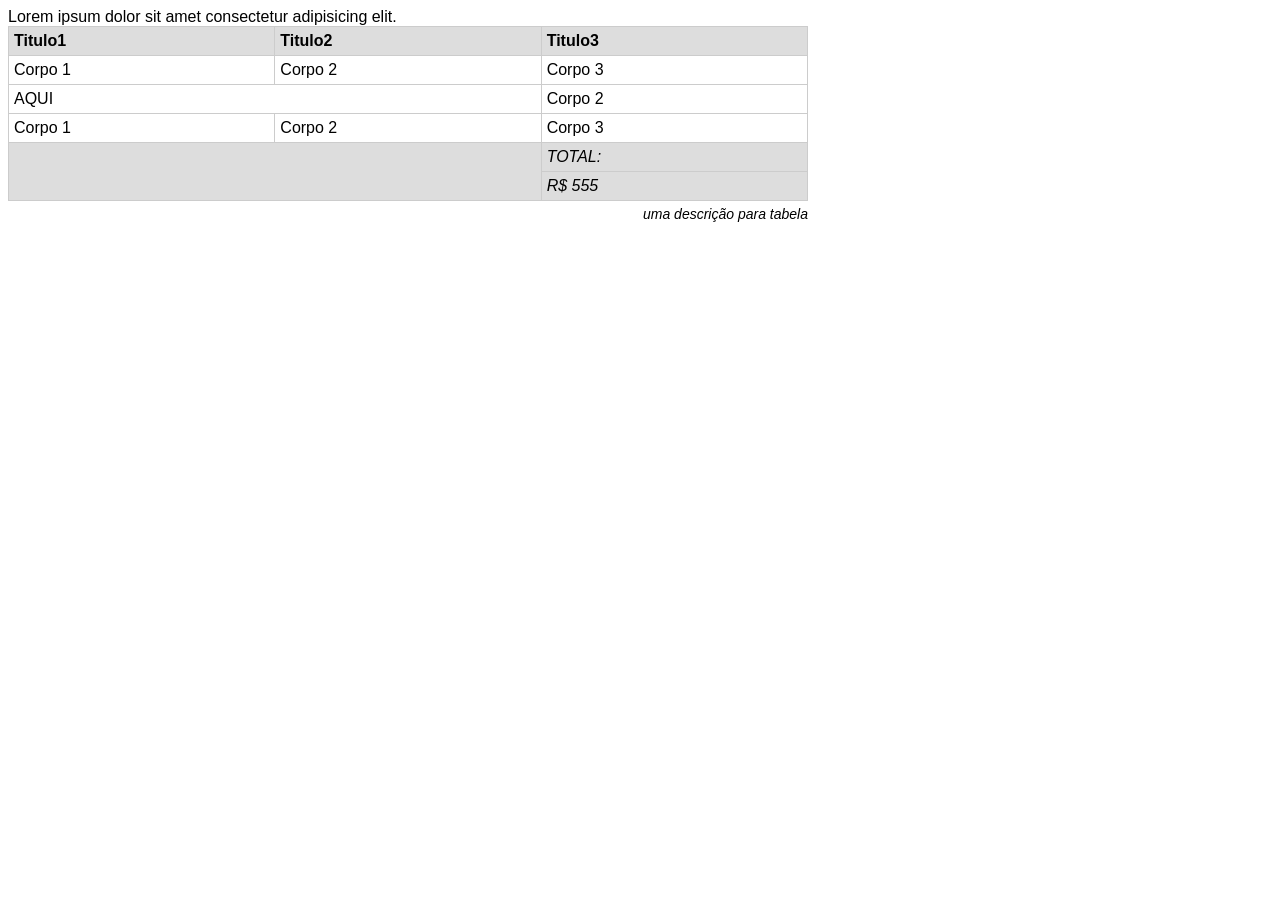
<file: Html&Css/Aula06/index.html>
<!DOCTYPE html>
<html lang="pt-br">

<head>
    <meta charset="UTF-8">
    <meta name="viewport" content="width=device-width, initial-scale=1.0">
    <title>Tabelas</title>
    <style>
        body {
            font-family: sans-serif;
        }

        table {
            border-collapse: collapse;
            width: 800px;
        }

        table,
        td,
        table th {
            border: 1px solid #ccc;
            padding: 5px;
            text-align: left;
        }

        table caption {
            caption-side: bottom;
            text-align: right;
            font-style: italic;
            font-size: 14px;
            margin: 5px 0;
        }

        tfoot td,
        thead th {
            background: #ddd;
        }

        tfoot td {
            font-style: italic;
        }

        .responsive-table {
            max-width: 100%;
            /* define o comportamento para quando algo ultrapassa o limite de largura da pagina
            coloca a capacidade de deslizar no eixo x 
            apenas para a div da tabela e o auto diz que vai fazer isso apenas quando precisar */
            overflow-x: auto;
        }
    </style>
</head>

<body>
    Lorem ipsum dolor sit amet consectetur adipisicing elit.
    <div class="responsive-table">
        <table>
            <caption>uma descrição para tabela</caption>
            <thead>
                <tr>
                    <th>Titulo1</th>
                    <th>Titulo2</th>
                    <th>Titulo3</th>
                </tr>
            </thead>
            <tbody>
                <tr>
                    <td>Corpo 1</td>
                    <td>Corpo 2</td>
                    <td>Corpo 3</td>
                </tr>
                <tr>
                    <td colspan="2">AQUI</td>
                    <td>Corpo 2</td>
                </tr>
                <tr>
                    <td>Corpo 1</td>
                    <td>Corpo 2</td>
                    <td>Corpo 3</td>
                </tr>
            </tbody>
            <tfoot>
                <tr>
                    <td colspan="2" rowspan="2"></td>
                    <td>TOTAL:</td>
                </tr>
                <tr>
                    <!-- o colspan só pode criar uma quebra de coluna de tabela
                <td colspan="2">3</td> -->
                    <td>R$ 555</td>
                </tr>
            </tfoot>
        </table>
    </div>
</body>

</html>
</file>
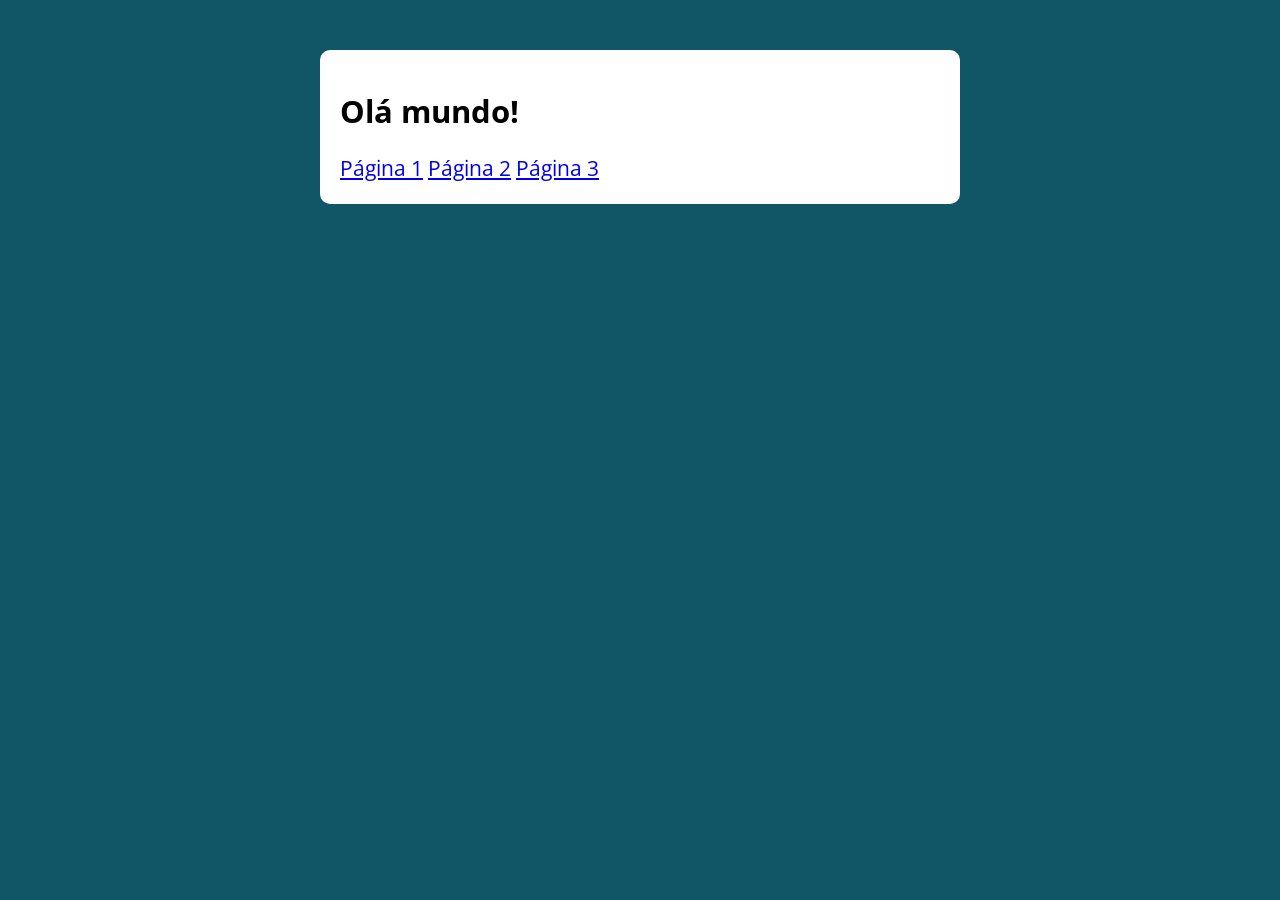
<file: JS Vanilla/JS_Assincrono/Aula89/index.html>
<!DOCTYPE html>
<html lang="pt-BR">

<head>
  <meta charset="UTF-8">
  <meta name="viewport" content="width=device-width, initial-scale=1.0">
  <meta http-equiv="X-UA-Compatible" content="ie=edge">
  <title>Modelo</title>
  <link rel="stylesheet" href="./assets/css/style.css">
</head>

<body>

  <section class="container">
    <h1>Olá mundo!</h1>
    <a href="pagina1.html">Página 1</a>
    <a href="pagina2.html">Página 2</a>
    <a href="pagina3.html">Página 3</a>

    <div class="resultado"></div>
  </section>

  <script src="./assets/js/main.js"></script>
</body>

</html>
</file>
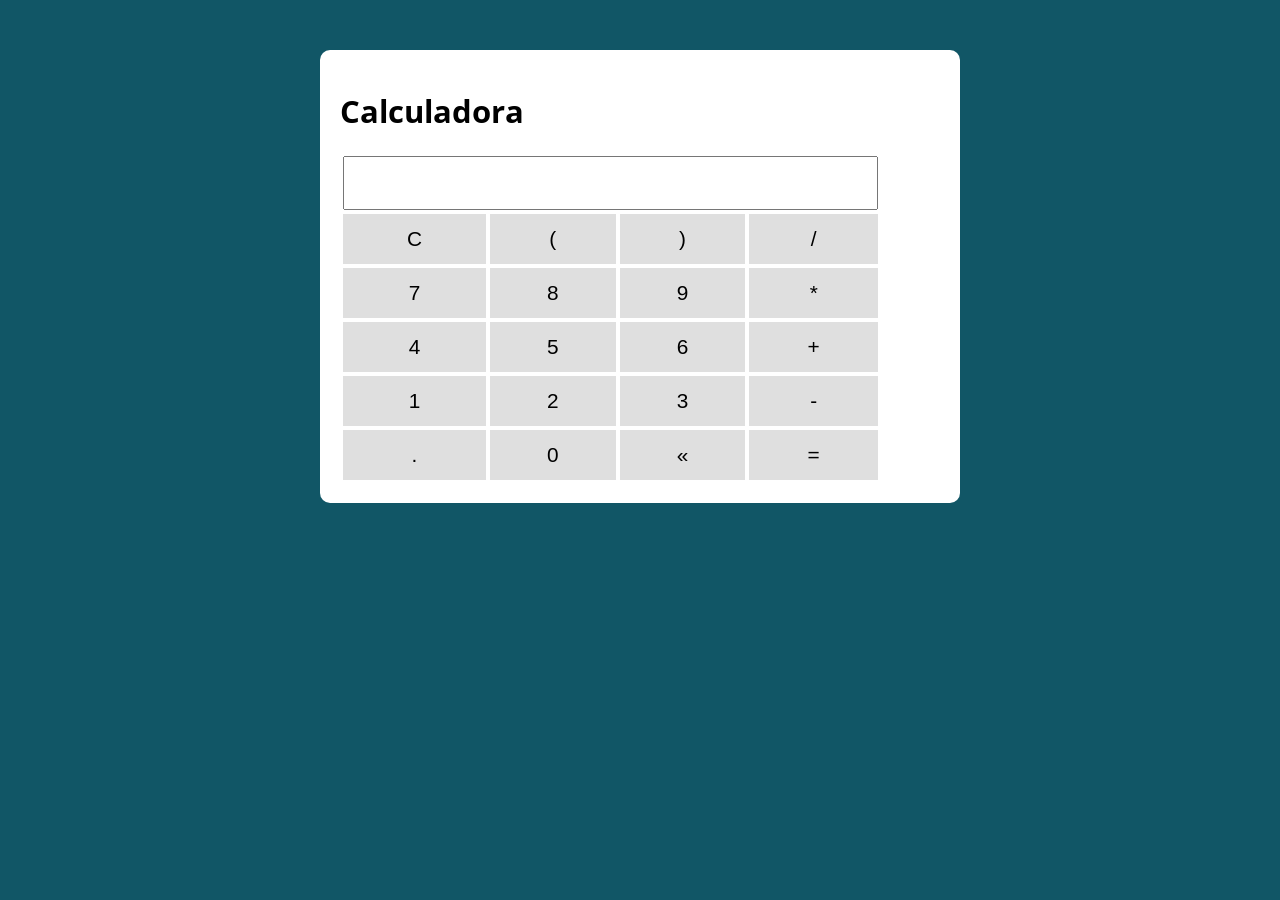
<file: JS Vanilla/JS_Basico/Aula57/index.html>
<!DOCTYPE html>
<html lang="en">
<head>
    <meta charset="UTF-8">
    <meta name="viewport" content="width=device-width, initial-scale=1.0">
    <title>Modelo</title>
    <link rel="stylesheet" href="./assets/css/style.css">
</head>
<body>
    <section class="container">
        <h1>Calculadora</h1>
        <table>
            <tr>
                <td colspan="4"><input type="text" class="display"></td>
            </tr>

            <tr>
                <td><button class="btn btn-clear">C</button></td>
                <td><button class="btn btn-num">(</button></td>
                <td><button class="btn btn-num">)</button></td>
                <td><button class="btn btn-num">/</button></td>
            </tr>

            <tr>
                <td><button class="btn btn-num">7</button></td>
                <td><button class="btn btn-num">8</button></td>
                <td><button class="btn btn-num">9</button></td>
                <td><button class="btn btn-num">*</button></td>
            </tr>

            <tr>
                <td><button class="btn btn-num">4</button></td>
                <td><button class="btn btn-num">5</button></td>
                <td><button class="btn btn-num">6</button></td>
                <td><button class="btn btn-num">+</button></td>
            </tr>

            <tr>
                <td><button class="btn btn-num">1</button></td>
                <td><button class="btn btn-num">2</button></td>
                <td><button class="btn btn-num">3</button></td>
                <td><button class="btn btn-num">-</button></td>
            </tr>

            <tr>
                <td><button class="btn btn-num">.</button></td>
                <td><button class="btn btn-num">0</button></td>
                <td><button class="btn btn-del">&laquo;</button></td>
                <td><button class="btn btn-eq">=</button></td>
            </tr>

        </table>
    </section>
    <script src="./assets/js/main.js"></script>
</body>
</html>
</file>
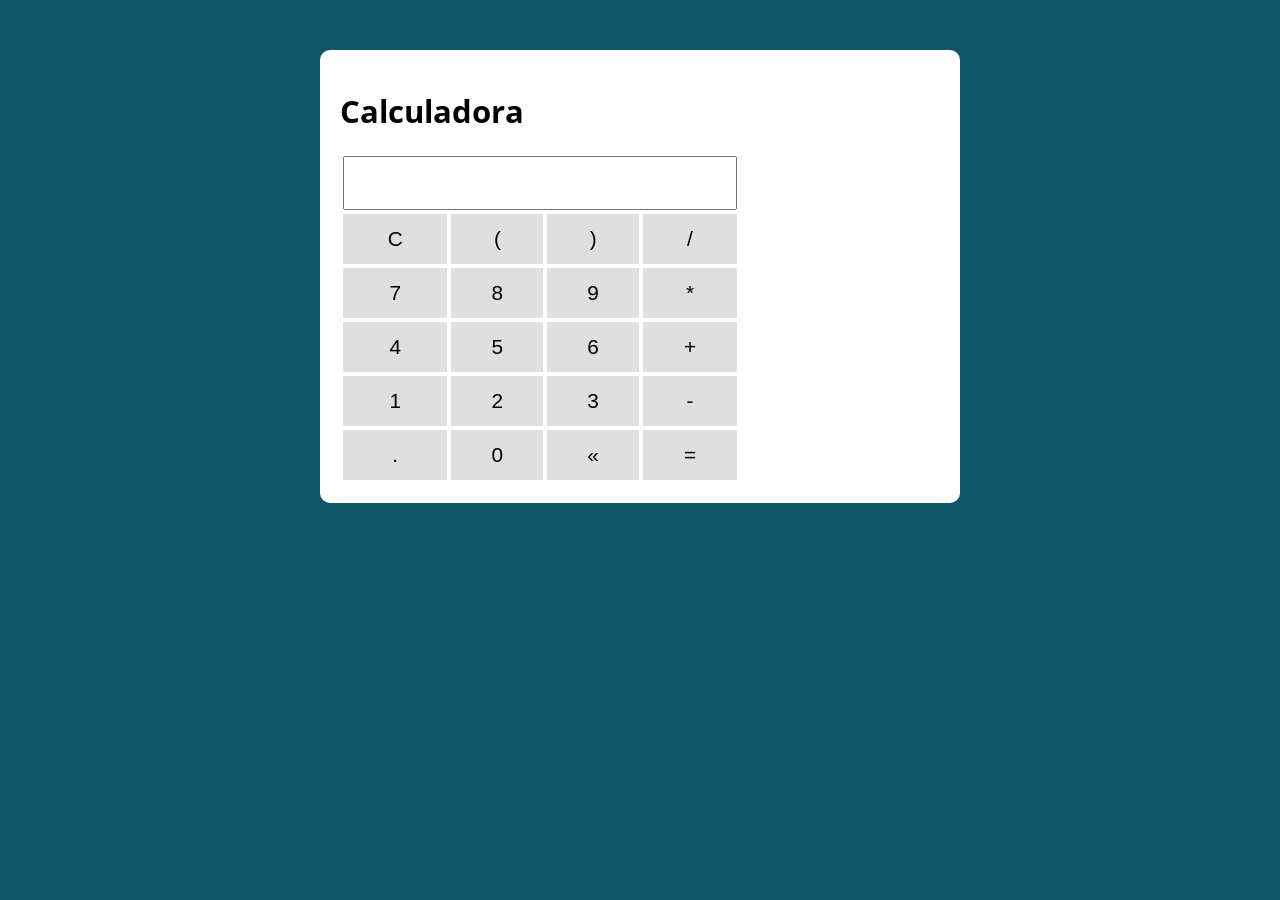
<file: JS Vanilla/JS_Basico/calc/index.html>
<!DOCTYPE html>
<html lang="pt-BR">

<head>
  <meta charset="UTF-8">
  <meta name="viewport" content="width=device-width, initial-scale=1.0">
  <meta http-equiv="X-UA-Compatible" content="ie=edge">
  <title>Modelo</title>
  <link rel="stylesheet" href="./assets/css/style.css">
</head>

<body>

  <section class="container">
    <h1>Calculadora</h1>

    <table class="calculadora">
      <tr>
        <td colspan="4"><input type="text" class="display"></td>
      </tr>

      <tr>
        <td><button class="btn btn-clear">C</button></td>
        <td><button class="btn btn-num">(</button></td>
        <td><button class="btn btn-num">)</button></td>
        <td><button class="btn btn-num">/</button></td>
      </tr>

      <tr>
        <td><button class="btn btn-num">7</button></td>
        <td><button class="btn btn-num">8</button></td>
        <td><button class="btn btn-num">9</button></td>
        <td><button class="btn btn-num">*</button></td>
      </tr>

      <tr>
        <td><button class="btn btn-num">4</button></td>
        <td><button class="btn btn-num">5</button></td>
        <td><button class="btn btn-num">6</button></td>
        <td><button class="btn btn-num">+</button></td>
      </tr>

      <tr>
        <td><button class="btn btn-num">1</button></td>
        <td><button class="btn btn-num">2</button></td>
        <td><button class="btn btn-num">3</button></td>
        <td><button class="btn btn-num">-</button></td>
      </tr>

      <tr>
        <td><button class="btn btn-num">.</button></td>
        <td><button class="btn btn-num">0</button></td>
        <td><button class="btn btn-del">&laquo;</button></td>
        <td><button class="btn btn-eq">=</button></td>
      </tr>
    </table>

  </section>

  <script src="./assets/js/main.js"></script>
</body>

</html>
</file>
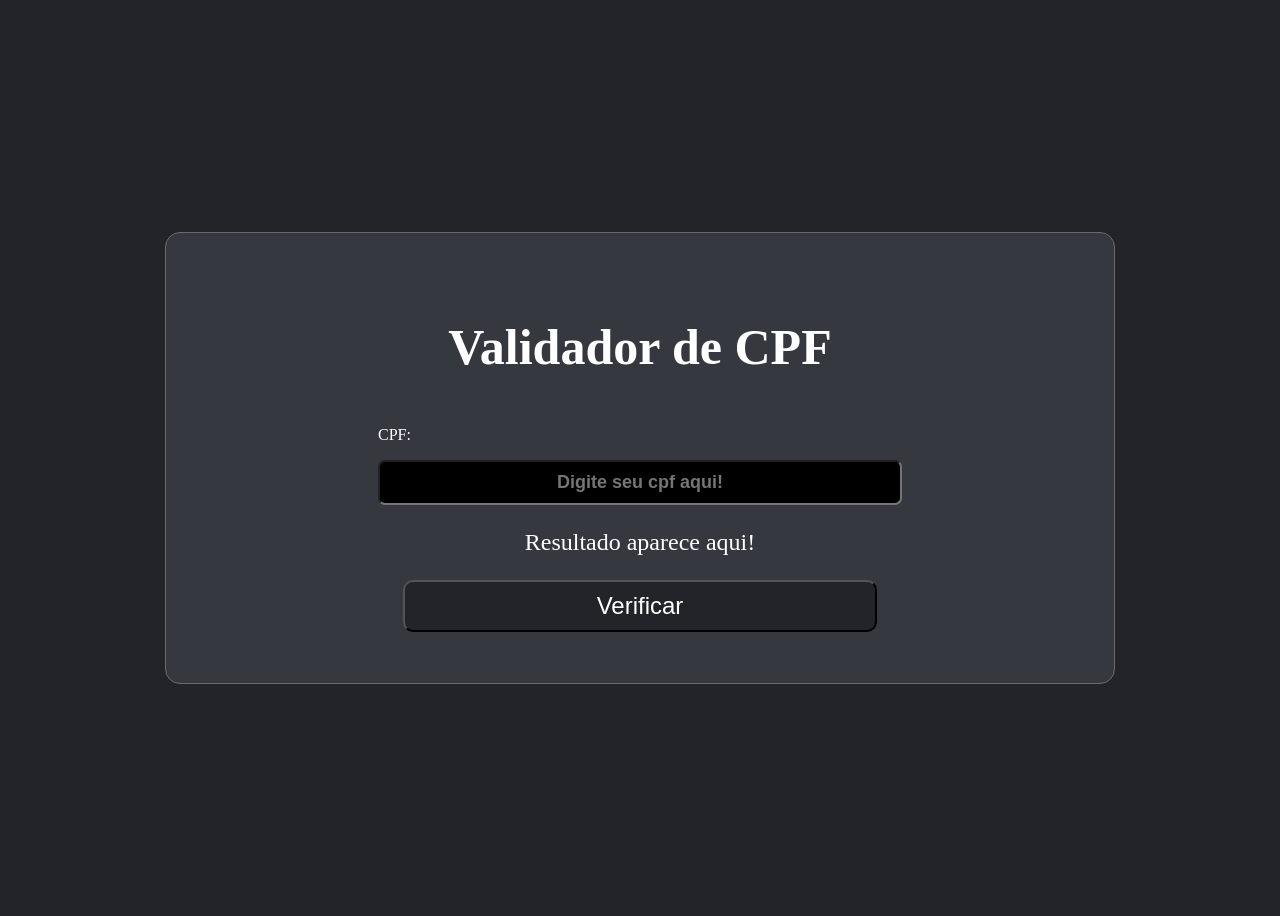
<file: JS Vanilla/JS_POO/Aula08.1/index.html>
<!DOCTYPE html>
<html lang="pt-br">

<head>
    <meta charset="UTF-8">
    <meta name="viewport" content="width=device-width, initial-scale=1.0">
    <link rel="stylesheet" type="text/css" href="./assets/css/style.css"> 
    <script src="./assets/js/index.js" defer></script>
    <title>ValidaCPF</title>
</head>

<body>
    <main class="corpo">
        <h1 class="titulo">Validador de CPF</h1>
        <label for="inputCPF">
            <p class="rotulo">CPF:</p>
            <input type="text" id="inputCPF" class="inputCPF" placeholder="Digite seu cpf aqui!">
        </label>
        <p class="resultado" id="resultado">Resultado aparece aqui!</p>
        <button class="verificar" id="verificar" onclick="verifica()">Verificar</button>
    </main>
</body>

</html>
</file>
<file: JS Vanilla/JS_Assincrono/Aula89/assets/css/style.css>
@import url('https://fonts.googleapis.com/css?family=Open+Sans:400,700&display=swap');
:root {
  --primary-color: rgb(17, 86, 102);
  --primary-color-darker: rgb(9, 48, 56);
}

* {
  box-sizing: border-box;
  outline: 0;
}

body {
  margin: 0;
  padding: 0;
  background: var(--primary-color);
  font-family: 'Open sans', sans-serif;
  font-size: 1.3em;
  line-height: 1.5em;
}

.container {
  max-width: 640px;
  margin: 50px auto;
  background: #fff;
  padding: 20px;
  border-radius: 10px;
}

form input, form label, form button {
  display: block;
  width: 100%;
  margin-bottom: 10px;
}

form input {
  font-size: 24px;
  height: 50px;
  padding: 0 20px;
}

form input:focus {
  outline: 1px solid var(--primary-color);
}

form button {
  border: none;
  background: var(--primary-color);
  color: #fff;
  font-size: 18px;
  font-weight: 700;
  height: 50px;
  cursor: pointer;
  margin-top: 30px;
}

form button:hover {
  background: var(--primary-color-darker);
}
</file>
<file: JS Vanilla/JS_Basico/Aula57/assets/css/style.css>
@import url('https://fonts.googleapis.com/css?family=Open+Sans:400,700&display=swap');
:root {
  --primary-color: rgb(17, 86, 102);
  --primary-color-darker: rgb(9, 48, 56);
}

* {
  box-sizing: border-box;
  outline: 0;
}

body {
  margin: 0;
  padding: 0;
  background: var(--primary-color);
  font-family: 'Open sans', sans-serif;
  font-size: 1.3em;
  line-height: 1.5em;
}

.container {
  max-width: 640px;
  margin: 50px auto;
  background: #fff;
  padding: 20px;
  border-radius: 10px;
}

form input, form label, form button {
  display: block;
  width: 100%;
  margin-bottom: 10px;
}

form input {
  font-size: 24px;
  height: 50px;
  padding: 0 20px;
}

form input:focus {
  outline: 1px solid var(--primary-color);
}

form button {
  border: none;
  background: var(--primary-color);
  color: #fff;
  font-size: 18px;
  font-weight: 700;
  height: 50px;
  cursor: pointer;
  margin-top: 30px;
}

form button:hover {
  background: var(--primary-color-darker);
}

.calculadora {
  width: 400px;
}

.display {
  font-size: 2em;
  width: 100%;
  text-align: right;
}

.btn {
  width: 100%;
  height: 50px;
  font-size: 1em;
  border: none;
  background: #dfdfdf;
  cursor: pointer;
}

.btn:hover {
  background: #9e9e9e;
}
</file>
<file: JS Vanilla/JS_Basico/calc/assets/css/style.css>
@import url('https://fonts.googleapis.com/css?family=Open+Sans:400,700&display=swap');
:root {
  --primary-color: rgb(17, 86, 102);
  --primary-color-darker: rgb(9, 48, 56);
}

* {
  box-sizing: border-box;
  outline: 0;
}

body {
  margin: 0;
  padding: 0;
  background: var(--primary-color);
  font-family: 'Open sans', sans-serif;
  font-size: 1.3em;
  line-height: 1.5em;
}

.container {
  max-width: 640px;
  margin: 50px auto;
  background: #fff;
  padding: 20px;
  border-radius: 10px;
}

form input, form label, form button {
  display: block;
  width: 100%;
  margin-bottom: 10px;
}

form input {
  font-size: 24px;
  height: 50px;
  padding: 0 20px;
}

form input:focus {
  outline: 1px solid var(--primary-color);
}

form button {
  border: none;
  background: var(--primary-color);
  color: #fff;
  font-size: 18px;
  font-weight: 700;
  height: 50px;
  cursor: pointer;
  margin-top: 30px;
}

form button:hover {
  background: var(--primary-color-darker);
}

.calculadora {
  width: 400px;
}

.display {
  font-size: 2em;
  width: 100%;
  text-align: right;
}

.btn {
  width: 100%;
  height: 50px;
  font-size: 1em;
  border: none;
  background: #dfdfdf;
  cursor: pointer;
}

.btn:hover {
  background: #9e9e9e;
}
</file>
<file: JS Vanilla/JS_POO/Aula08.1/assets/css/style.css>
body {
    display: flex;
    justify-content: center;
    align-items: center;
    background: #22242a;
    min-height: 100vh;
    color: white;
}
main {
    display: flex;
    width: 75%;
    height: 50vh;
    /* padding: 20px; */
    border-radius: 15px;
    border: 1px solid rgb(107, 107, 107);
    background: #363840;
    flex-direction: column;
    justify-content: center;
    align-items: center;
}

.titulo {
    font-size: 50px;
}

.inputCPF {
    text-align: center;
    font-size: large;
    font-weight: bold;
    color: white;
    background: black;
    width: 500px;
    border-radius: 7px;
    padding: 10px 10px;
}

.resultado {
    font-size:x-large;
}

.verificar {
    padding: 10px;
    font-size: x-large;
    width: 50%;
    background: #22242a;
    color: white;
    border-radius: 10px;

}
</file>
